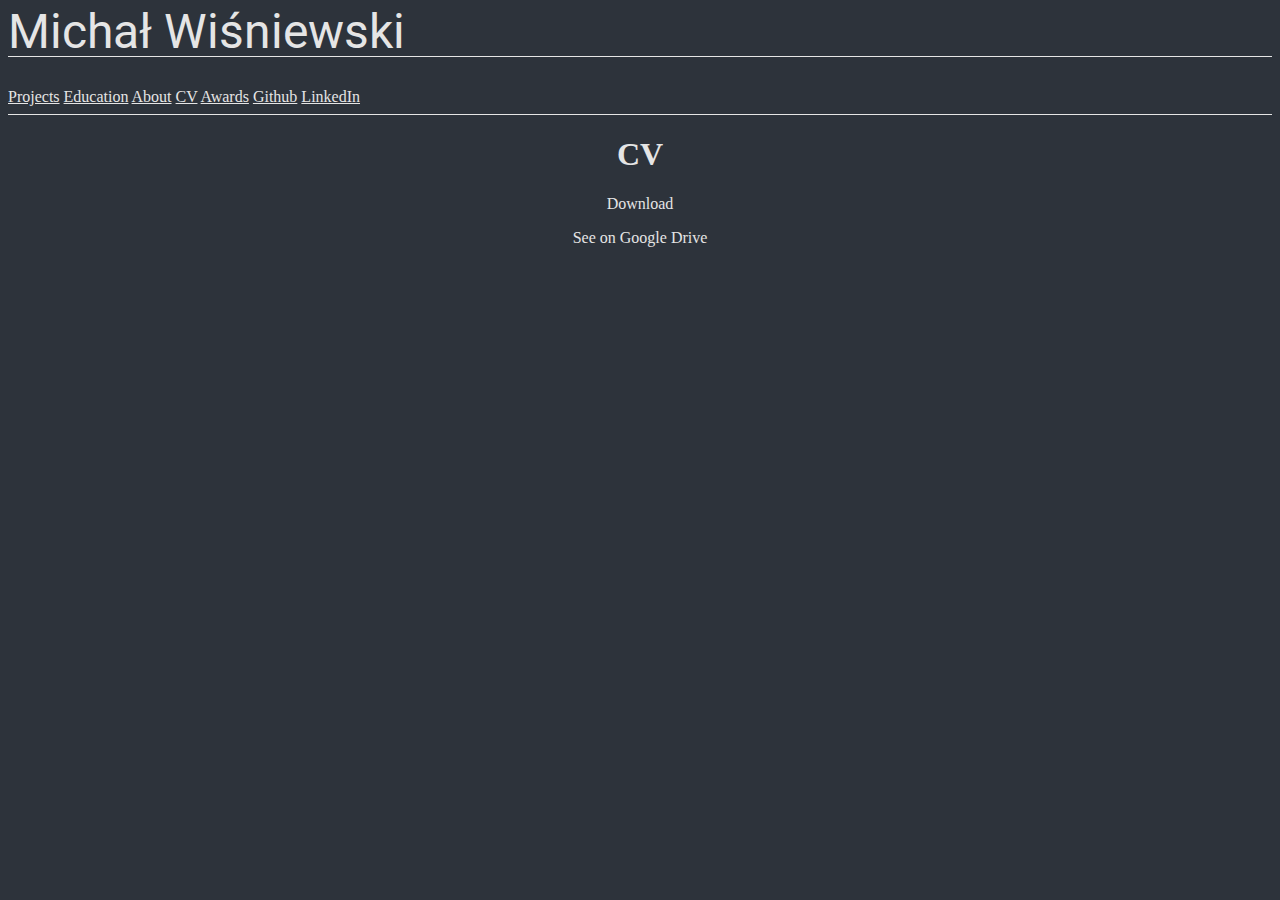
<file: cv.html>
<!-- On top of blog template built for Bootstrap(https://getbootstrap.com/) by mdo(https://twitter.com/mdo)-->

<!doctype html>
<html lang="en">

<head>
    <meta charset="utf-8">
    <meta name="viewport" content="width=device-width, initial-scale=1">
    <meta name="description" content="">
    <meta name="author" content="Mark Otto, Jacob Thornton, Bootstrap contributors, Michał Wiśniewski">
    <meta name="generator" content="Hugo 0.80.0">
    <title>Michał Wiśniewski</title>

    <link rel="canonical" href="https://getbootstrap.com/docs/5.0/examples/blog/">

    <!-- Bootstrap core CSS -->
    <link href="https://cdn.jsdelivr.net/npm/bootstrap@5.0.0-beta2/dist/css/bootstrap.min.css" rel="stylesheet"
        integrity="sha384-BmbxuPwQa2lc/FVzBcNJ7UAyJxM6wuqIj61tLrc4wSX0szH/Ev+nYRRuWlolflfl" crossorigin="anonymous">

    <!-- Roboto font -->
    <link rel="preconnect" href="https://fonts.gstatic.com">
    <link href="https://fonts.googleapis.com/css2?family=Roboto:wght@300;400&display=swap" rel="stylesheet">

    <!-- Custom styles for this template -->
    <link href="https://fonts.googleapis.com/css?family=Playfair&#43;Display:700,900&amp;display=swap" rel="stylesheet">
    <!-- Custom styles for this template -->
    <link href="style.css" rel="stylesheet">
</head>

<body>
    <div class="container">
        <header class="page-header py-3">
            <div class="row flex-nowrap justify-content-center align-items-center">
                <div class="col-4 pt-1">
                    <!-- Left side of title. -->
                </div>
                <div class="col-4 text-center">
                    <a class="page-header-logo" href="index.html">Michał Wiśniewski</span>
                </div>
                <div class="col-4 d-flex justify-content-end align-items-center">
                    <!-- Right side of title -->
                </div>
            </div>
        </header>

        <nav class="navbar nav-pills d-flex justify-content-center mb-2">
            <a class="nav-link p-2 link-secondary" href="projects.html">Projects</a>
            <a class="nav-link p-2 link-secondary" href="education.html">Education</a>
            <a class="nav-link p-2 link-secondary" href="index.html">About</a>
            <a class="nav-link p-2 link-secondary" href="cv.html">CV</a>
            <a class="nav-link p-2 link-secondary" href="awards.html">Awards</a>
            <a class="nav-link p-2 link-secondary" target="blank" href="https://github.com/questras">Github</a>
            <a class="nav-link p-2 link-secondary" target="blank"
                href="https://www.linkedin.com/in/micha%C5%82-wi%C5%9Bniewski-0b63241b6">LinkedIn</a>
        </nav>
    </div>

    <main class="container" id="mainContainer">

<h1>CV</h1>

<p><a class="l" href="#">Download</a></p>
<p><a class="l" href="#">See on Google Drive</a></p>
    </main><!-- /.container -->
</body>

</html>
</file>
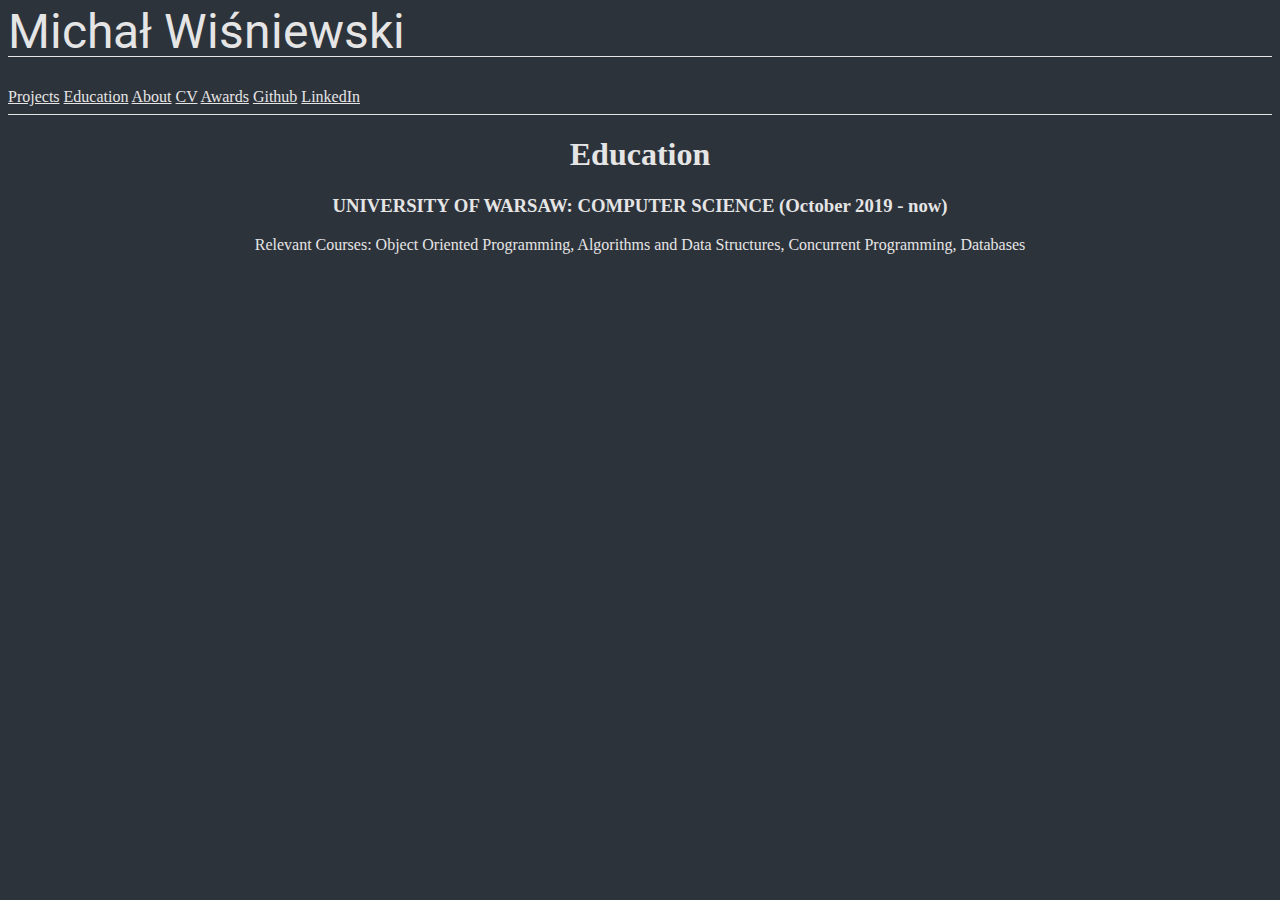
<file: education.html>
<!-- On top of blog template built for Bootstrap(https://getbootstrap.com/) by mdo(https://twitter.com/mdo)-->

<!doctype html>
<html lang="en">

<head>
    <meta charset="utf-8">
    <meta name="viewport" content="width=device-width, initial-scale=1">
    <meta name="description" content="">
    <meta name="author" content="Mark Otto, Jacob Thornton, Bootstrap contributors, Michał Wiśniewski">
    <meta name="generator" content="Hugo 0.80.0">
    <title>Michał Wiśniewski</title>

    <link rel="canonical" href="https://getbootstrap.com/docs/5.0/examples/blog/">

    <!-- Bootstrap core CSS -->
    <link href="https://cdn.jsdelivr.net/npm/bootstrap@5.0.0-beta2/dist/css/bootstrap.min.css" rel="stylesheet"
        integrity="sha384-BmbxuPwQa2lc/FVzBcNJ7UAyJxM6wuqIj61tLrc4wSX0szH/Ev+nYRRuWlolflfl" crossorigin="anonymous">

    <!-- Roboto font -->
    <link rel="preconnect" href="https://fonts.gstatic.com">
    <link href="https://fonts.googleapis.com/css2?family=Roboto:wght@300;400&display=swap" rel="stylesheet">

    <!-- Custom styles for this template -->
    <link href="https://fonts.googleapis.com/css?family=Playfair&#43;Display:700,900&amp;display=swap" rel="stylesheet">
    <!-- Custom styles for this template -->
    <link href="style.css" rel="stylesheet">
</head>

<body>
    <div class="container">
        <header class="page-header py-3">
            <div class="row flex-nowrap justify-content-center align-items-center">
                <div class="col-4 pt-1">
                    <!-- Left side of title. -->
                </div>
                <div class="col-4 text-center">
                    <a class="page-header-logo" href="index.html">Michał Wiśniewski</span>
                </div>
                <div class="col-4 d-flex justify-content-end align-items-center">
                    <!-- Right side of title -->
                </div>
            </div>
        </header>

        <nav class="navbar nav-pills d-flex justify-content-center mb-2">
            <a class="nav-link p-2 link-secondary" href="projects.html">Projects</a>
            <a class="nav-link p-2 link-secondary" href="education.html">Education</a>
            <a class="nav-link p-2 link-secondary" href="index.html">About</a>
            <a class="nav-link p-2 link-secondary" href="cv.html">CV</a>
            <a class="nav-link p-2 link-secondary" href="awards.html">Awards</a>
            <a class="nav-link p-2 link-secondary" target="blank" href="https://github.com/questras">Github</a>
            <a class="nav-link p-2 link-secondary" target="blank"
                href="https://www.linkedin.com/in/micha%C5%82-wi%C5%9Bniewski-0b63241b6">LinkedIn</a>
        </nav>
    </div>

    <main class="container" id="mainContainer">

<h1>Education</h1>
<h3>UNIVERSITY OF WARSAW: COMPUTER SCIENCE (October 2019 - now)</h3>
Relevant Courses: Object Oriented Programming, Algorithms and Data Structures, Concurrent Programming, Databases
    </main><!-- /.container -->
</body>

</html>
</file>
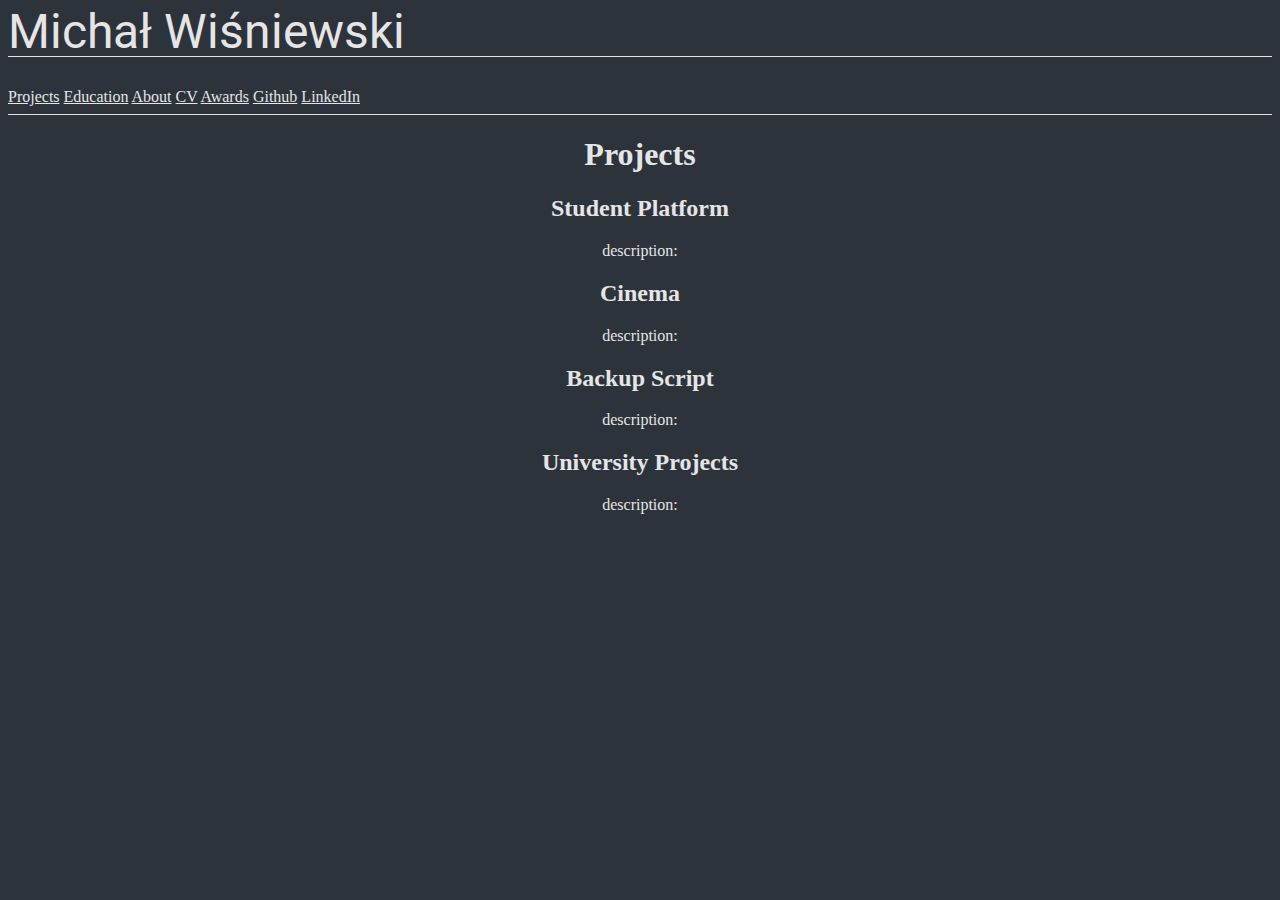
<file: projects.html>
<!-- On top of blog template built for Bootstrap(https://getbootstrap.com/) by mdo(https://twitter.com/mdo)-->

<!doctype html>
<html lang="en">

<head>
    <meta charset="utf-8">
    <meta name="viewport" content="width=device-width, initial-scale=1">
    <meta name="description" content="">
    <meta name="author" content="Mark Otto, Jacob Thornton, Bootstrap contributors, Michał Wiśniewski">
    <meta name="generator" content="Hugo 0.80.0">
    <title>Michał Wiśniewski</title>

    <link rel="canonical" href="https://getbootstrap.com/docs/5.0/examples/blog/">

    <!-- Bootstrap core CSS -->
    <link href="https://cdn.jsdelivr.net/npm/bootstrap@5.0.0-beta2/dist/css/bootstrap.min.css" rel="stylesheet"
        integrity="sha384-BmbxuPwQa2lc/FVzBcNJ7UAyJxM6wuqIj61tLrc4wSX0szH/Ev+nYRRuWlolflfl" crossorigin="anonymous">

    <!-- Roboto font -->
    <link rel="preconnect" href="https://fonts.gstatic.com">
    <link href="https://fonts.googleapis.com/css2?family=Roboto:wght@300;400&display=swap" rel="stylesheet">

    <!-- Custom styles for this template -->
    <link href="https://fonts.googleapis.com/css?family=Playfair&#43;Display:700,900&amp;display=swap" rel="stylesheet">
    <!-- Custom styles for this template -->
    <link href="style.css" rel="stylesheet">
</head>

<body>
    <div class="container">
        <header class="page-header py-3">
            <div class="row flex-nowrap justify-content-center align-items-center">
                <div class="col-4 pt-1">
                    <!-- Left side of title. -->
                </div>
                <div class="col-4 text-center">
                    <a class="page-header-logo" href="index.html">Michał Wiśniewski</span>
                </div>
                <div class="col-4 d-flex justify-content-end align-items-center">
                    <!-- Right side of title -->
                </div>
            </div>
        </header>

        <nav class="navbar nav-pills d-flex justify-content-center mb-2">
            <a class="nav-link p-2 link-secondary" href="projects.html">Projects</a>
            <a class="nav-link p-2 link-secondary" href="education.html">Education</a>
            <a class="nav-link p-2 link-secondary" href="index.html">About</a>
            <a class="nav-link p-2 link-secondary" href="cv.html">CV</a>
            <a class="nav-link p-2 link-secondary" href="awards.html">Awards</a>
            <a class="nav-link p-2 link-secondary" target="blank" href="https://github.com/questras">Github</a>
            <a class="nav-link p-2 link-secondary" target="blank"
                href="https://www.linkedin.com/in/micha%C5%82-wi%C5%9Bniewski-0b63241b6">LinkedIn</a>
        </nav>
    </div>

    <main class="container" id="mainContainer">

<h1>Projects</h1>

<h2>Student Platform</h2>
<p>description: </p>
<h2>Cinema</h2>
<p>description: </p>
<h2>Backup Script</h2>
<p>description: </p>
<h2>University Projects</h2>
<p>description: </p>
    </main><!-- /.container -->
</body>

</html>
</file>
<file: style.css>
/* stylelint-disable selector-list-comma-newline-after */

body {
  background-color: #2d333b;
  color: #e5e5e5;
}

.page-header {
  line-height: 1;
  border-bottom: 1px solid #e5e5e5;
}

.page-header-logo {
  font-family: 'Roboto', sans-serif;
  font-size: 3rem;
  text-decoration: none;
  color: #e5e5e5;
}

.page-header-logo:hover {
  color: #e5e5e5;
}

.page-header-logo:hover {
  text-decoration: none;
}

.navbar {
    border-bottom: 1px solid #e5e5e5;
}

.l {
  text-decoration: none;
}

.nav-link, .l {
  color: #e5e5e5;
}

.nav-link:active, .l:active {
  color: #e5e5e5;
}

.nav-link:visited, .l:visited {
  color: #e5e5e5;
}

.nav-link:hover, .l:hover {
  color: #727272;
}

li {
  list-style-type: none;
}

.display-4 {
  font-size: 2.5rem;
}
@media (min-width: 768px) {
  .display-4 {
    font-size: 3rem;
  }
}

.flex-auto {
  flex: 0 0 auto;
}

.h-250 { height: 250px; }
@media (min-width: 768px) {
  .h-md-250 { height: 250px; }
}

#mainContainer {
  text-align: center;
}
</file>
